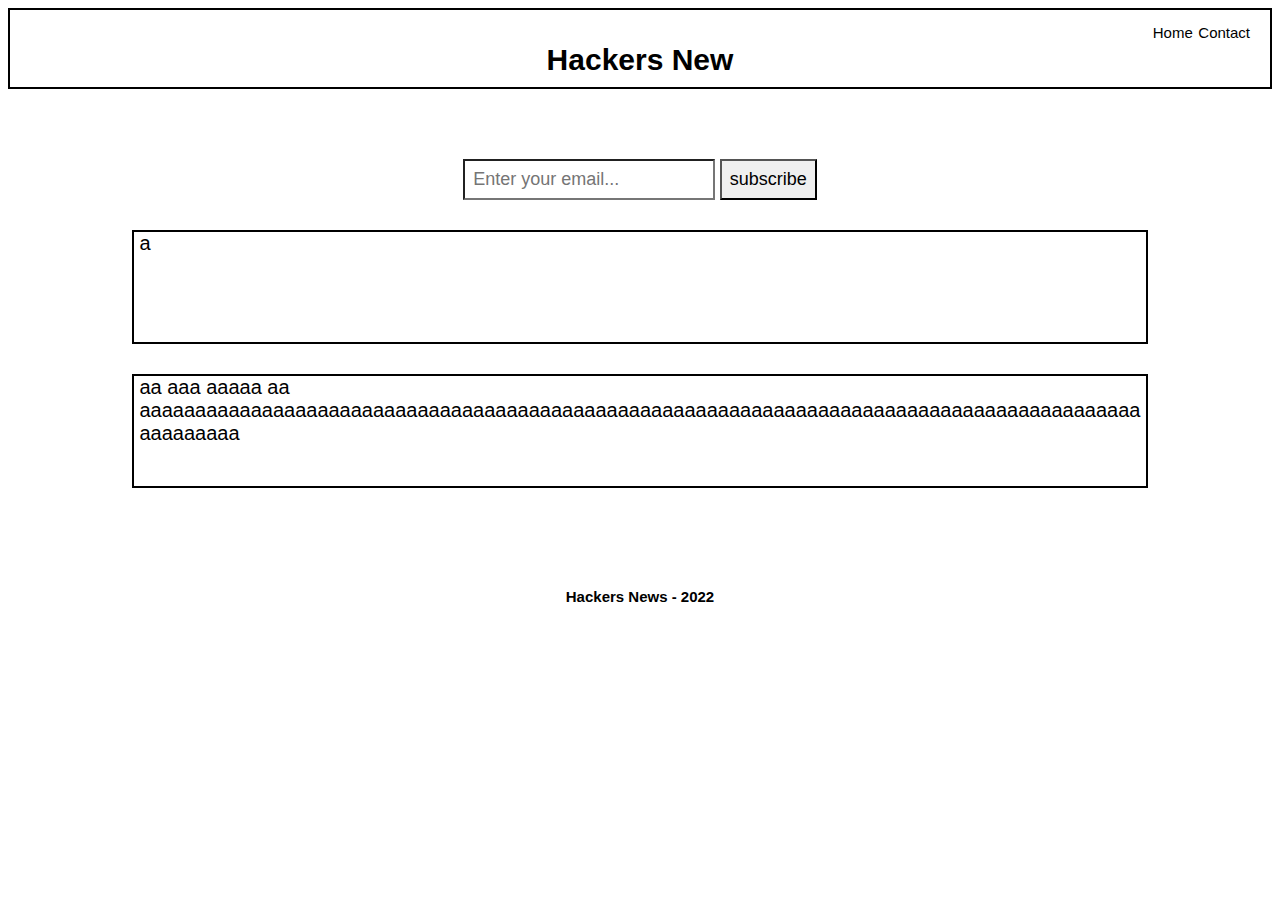
<file: Index.html>
<!DOCTYPE html>
<html>
<head>
  <link rel="stylesheet" type="text/css" href="estilos.css" media="screen" />
<title>Page Title</title>
</head>
<body>
<div class="header"  >
    <div class="enlaces">  
        <a href="https://www.w3schools.com/"  >Home</a>
        <a href="https://www.w3schools.com/" target="_self">Contact</a>
   </div> 

    <h1 class="titulo"> Hackers New</h1> 
    
</div>

<div class="campo">

<form class="formulario1">
    <input class="formBusqueda" type="text" id="email" name="email" placeholder="Enter your email...">
    <input class="formBusqueda" type="submit" id="boton" name="botonSubs" value="subscribe" > 
</form>

 <div class="campos" >
    <p class="campoElements">a</p><br>
</div>

<div class="campos">
    <p class="campoElements">aa aaa aaaaa aa aaaaaaaaaaaaaaaaaaaaaaaaaaaaaaaaaaaaaaaaaaaaaaaaaaaaaaaaaaaaaaaaaaaaaaaaaaaaaaaaaaaaaaaaaaaaaaaaaaa </p>
 </div>

<h2 class="final"> Hackers News - 2022</h2>

</div>
</body>
</html>
</file>
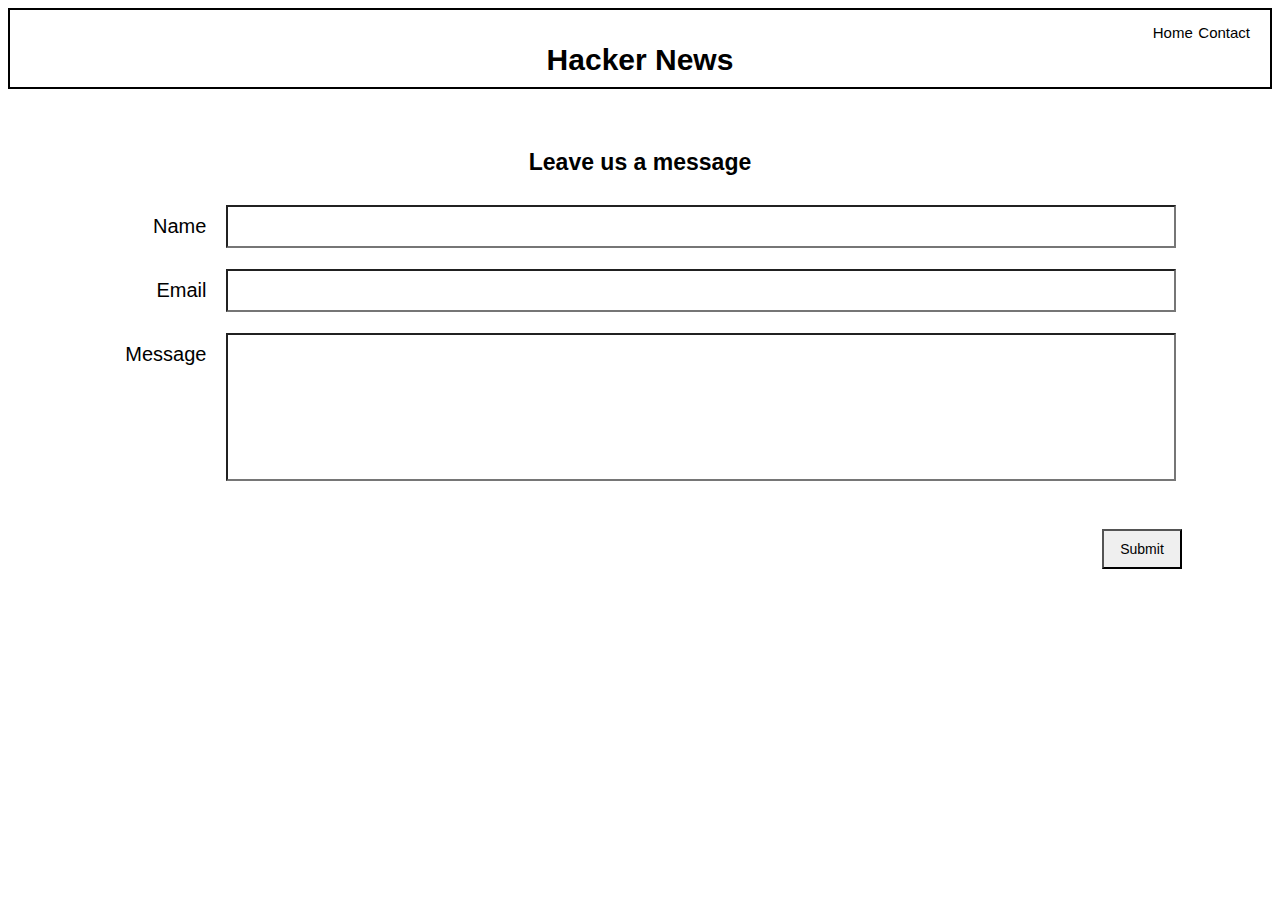
<file: contacto.html>
<!DOCTYPE html>
<html>
<head>
<style>  
 
 
</style>
 
  <link rel="stylesheet" type="text/css" href="estilos.css" media="screen" /> 
</head>
<body>
  <div class="header"  >
    <div class="enlaces">  
      <a href="Home.html"  >Home</a>
      <a href="contacto.html" target="_self">Contact</a>
   </div> 

    <h1 class="titulo"> Hacker News</h1> 
    
</div>

<div class="campo">

<h3>Leave us a message</h3>
 
<div class="container">
  <form action="">
  <div class="row">
    <div class="col-25">
      <label for="fname">Name</label>
    </div>
    <div class="col-75">
      <input class="inputDatos" type="text" id="fname" name="name">
    </div>
  </div>
  <div class="row">
    <div class="col-25">
      <label for="lemail">Email</label>
    </div>
    <div class="col-75">
      <input class="inputDatos"type="text" id="lemail" name="email">
    </div>
  </div>
  <div class="row">
    <div class="col-25">
      <label for="msg">Message</label>
    </div>
    <div class="col-75">
      <input class="inputMsg" type="text" id="msg" name="msg" >
    </div>
  </div>
 
  <br>
  <div class="row">
    <input class="boton" type="submit" value="Submit">
  </div>
  </form>
</div>

</body>
</html>
</file>
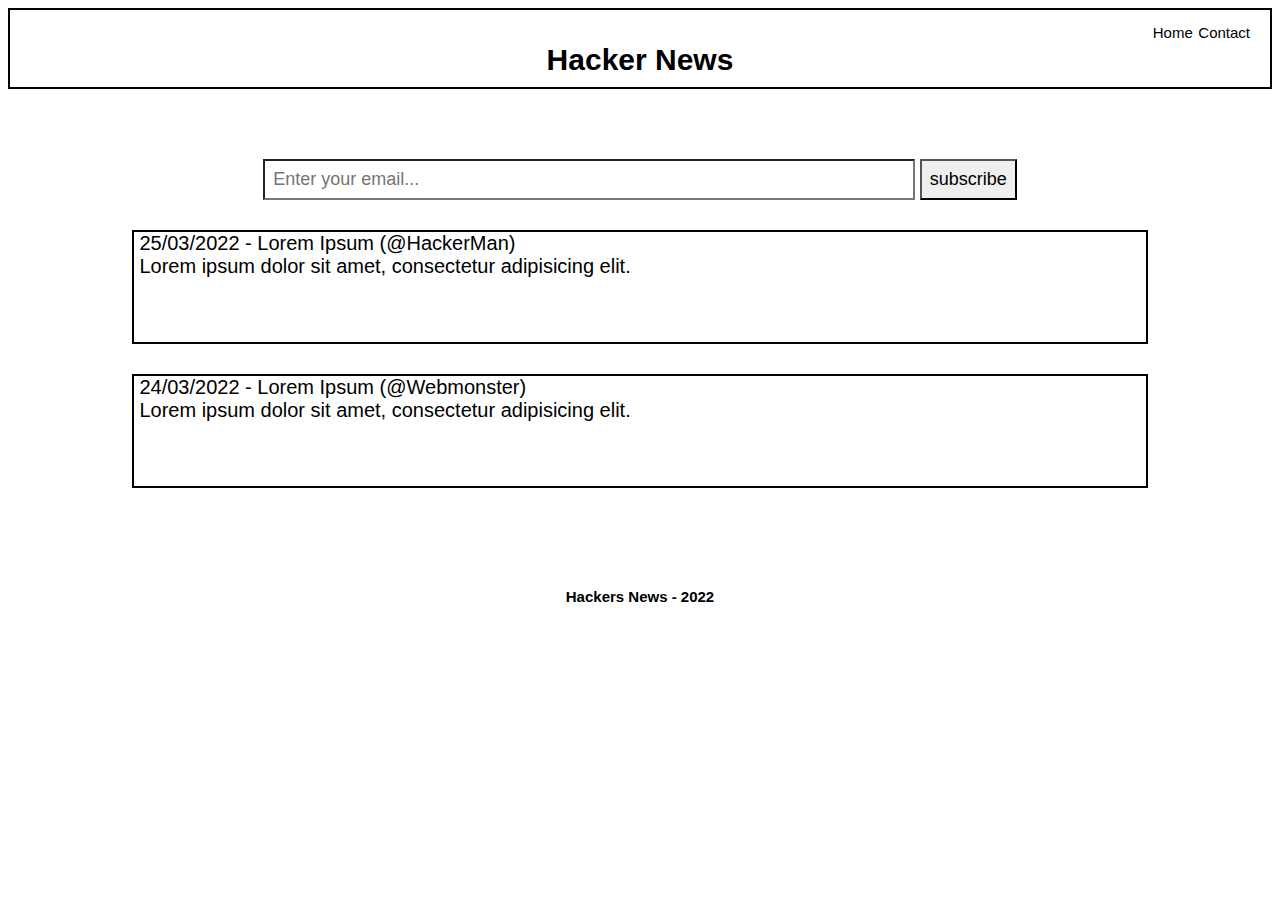
<file: Home.html>
<!DOCTYPE html>
<html>
<head>
  <link rel="stylesheet" type="text/css" href="estilos.css" media="screen" />
<title>Page Title</title>
</head>
<body>
<div class="header"  >
    <div class="enlaces">  
        <a href="Home.html"  >Home</a>
        <a href="contacto.html" target="_self">Contact</a>
   </div> 

    <h1 class="titulo"> Hacker News</h1> 
    
</div>

<div class="campo">

<form class="formulario1">
    <input class="formBusqueda email" type="text" id="email" name="email" placeholder="Enter your email...">
    <input class="formBusqueda " type="submit" id="boton" name="botonSubs" value="subscribe" > 
</form>

 <div class="campos" >
    <p class="campoElements">25/03/2022 - Lorem Ipsum (@HackerMan)<br>
        Lorem ipsum dolor sit amet, consectetur adipisicing elit.</p><br>
</div>

<div class="campos">
    <p class="campoElements">24/03/2022 - Lorem Ipsum (@Webmonster)<br>
        Lorem ipsum dolor sit amet, consectetur adipisicing elit. </p>
 </div>

<h2 class="final"> Hackers News - 2022</h2>

</div>
</body>
</html>
</file>
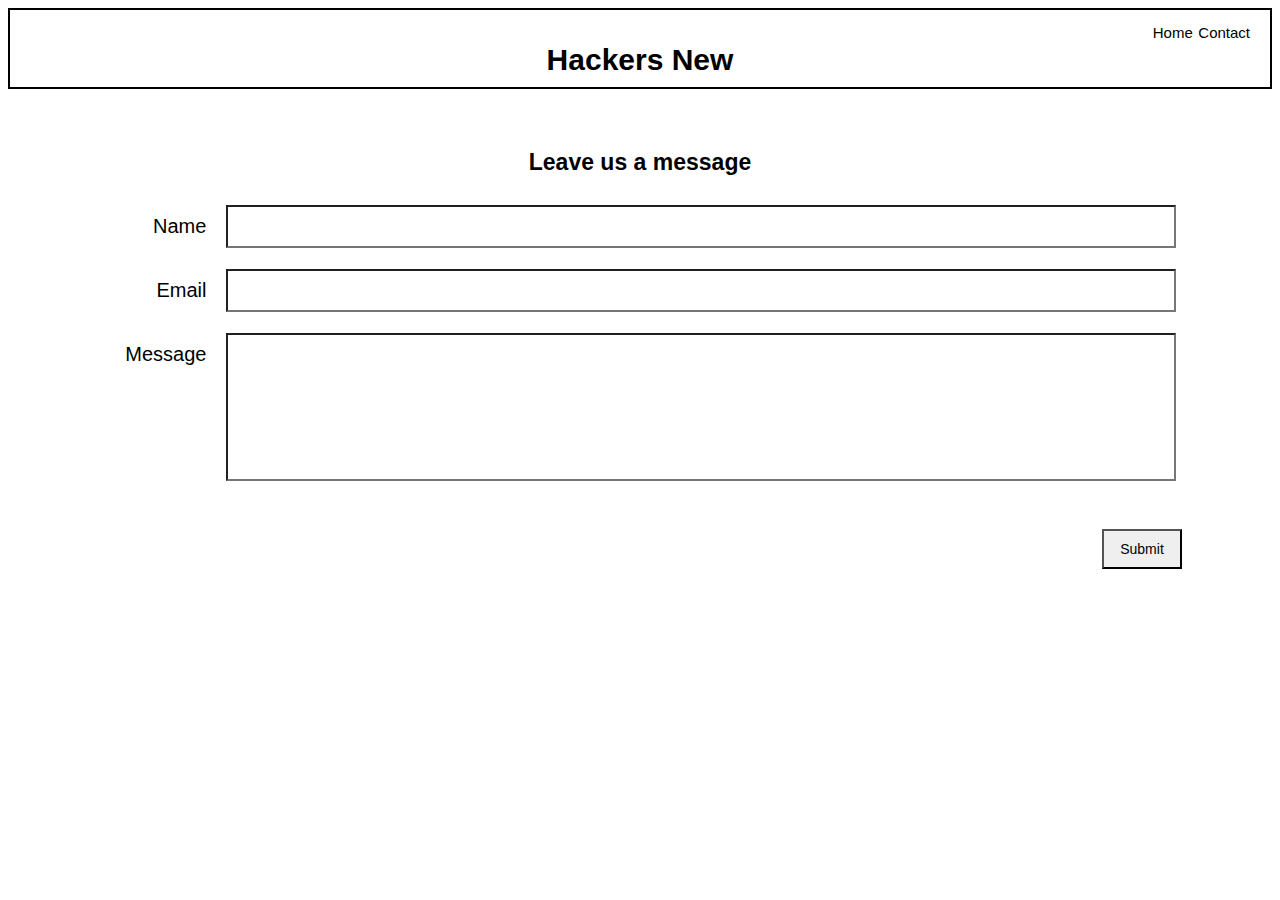
<file: index2 (2).html>
<!DOCTYPE html>
<html>
<head>
<style>  
 
 
</style>
 
  <link rel="stylesheet" type="text/css" href="estilos.css" media="screen" /> 
</head>
<body>
  <div class="header"  >
    <div class="enlaces">  
        <a href="https://www.w3schools.com/">Home</a>
        <a href="https://www.w3schools.com/" target="_self">Contact</a>
   </div> 

    <h1 class="titulo"> Hackers New</h1> 
    
</div>

<div class="campo">

<h3>Leave us a message</h3>
 
<div class="container">
  <form action="/action_page.php">
  <div class="row">
    <div class="col-25">
      <label for="fname">Name</label>
    </div>
    <div class="col-75">
      <input class="inputDatos" type="text" id="fname" name="name">
    </div>
  </div>
  <div class="row">
    <div class="col-25">
      <label for="lemail">Email</label>
    </div>
    <div class="col-75">
      <input class="inputDatos"type="text" id="lemail" name="email">
    </div>
  </div>
  <div class="row">
    <div class="col-25">
      <label for="msg">Message</label>
    </div>
    <div class="col-75">
      <input class="inputMsg" type="text" id="msg" name="msg" >
    </div>
  </div>
 
  <br>
  <div class="row">
    <input class="boton" type="submit" value="Submit">
  </div>
  </form>
</div>

</body>
</html>
</file>
<file: estilos.css>
body {
font-family: Arial, Helvetica, sans-serif;


}
h1{
    text-align: center;
    font-size: 30px;
    margin: 0%;
    margin-bottom: 10px;

} 
a{
    font-size: 15px;
    color:black;
}
.header{

    border-color: black;
    border:2px solid black;
    
   
}
a{
    text-decoration: none;
}
.enlaces{
    font-size: 20px;
    text-align: right;
    margin-top:10px;
    margin-right:20px; 
}
.formulario1{
    margin-top: 70px;
    text-align: center;
    
     
    
} 
.formBusqueda{
    width: auto;
    height: 30%; 
    font-size: 18px; 
    border-radius: 0%;
    padding: 8px;
}
.formBusqueda.email{
    width: 50%;

}

.formulario2{ 
    text-align: right; 
    margin: auto;
    justify-content: right;
     
    
}
.form2Elementos{
margin-top: 20px;
width: 91%; 
}
.form2Elementos.input{
     height: 30px;
    }
    .form2Elementos.message{
        
        height: 115px;
       }
        

.boton{
    margin-top: 15px;
    width: 80px;
    height: 40px;
    font-size: 14px;
} 

label { 
    margin-top: 10px;
    display: inline-block;  
    font-size: 20px;
  }
    
 

.contedorFomulario{ 
    justify-content: center;
    margin-top: 25px;
     
    
}
.campos{
    margin: auto;
    margin-top: 30px; 
    width: 80%;
    height: 110px;
    border-color: black;
    border:2px solid black; 
    word-wrap: break-word;
    
    overflow-y: scroll;
    overflow: hidden; 
    overflow-y: auto;

}
 
.campoElements{ 
    font-size: 20px; 
    margin-left: 5px;
    margin-top: 0%;
    


}
input{
    border-radius: 0;
    
}

 
h2{
    margin-top: 100px;
    font-size: 15px;
    text-align: center;
}
h3{
    margin-top: 60px;
    font-size: 23px;
    text-align: center;
}
.container { 
    padding-right: 90px; 
    padding-left: 90px;
    margin: auto;
  }
  .col-25 {
    float: left;
    width: 10%;
    margin-top: 6px;
    text-align: right;
    margin-right: 20px;
    
  }
  
  .col-75 {
    float: left;
    width: 85%;
    margin-top: 6px;
  }
  
   
  .row:after {
    content: "";
    display: table;
    clear: both;
    padding-top: 15px;
  }

  .inputDatos{
    width: 100%;
    padding: 12px;  
   
  }
  .inputMsg{
    width: 100%;
    height: 120px;
    padding: 12px;  
   
  }
   
  
  .boton {   
    float: right; 
  }
</file>
